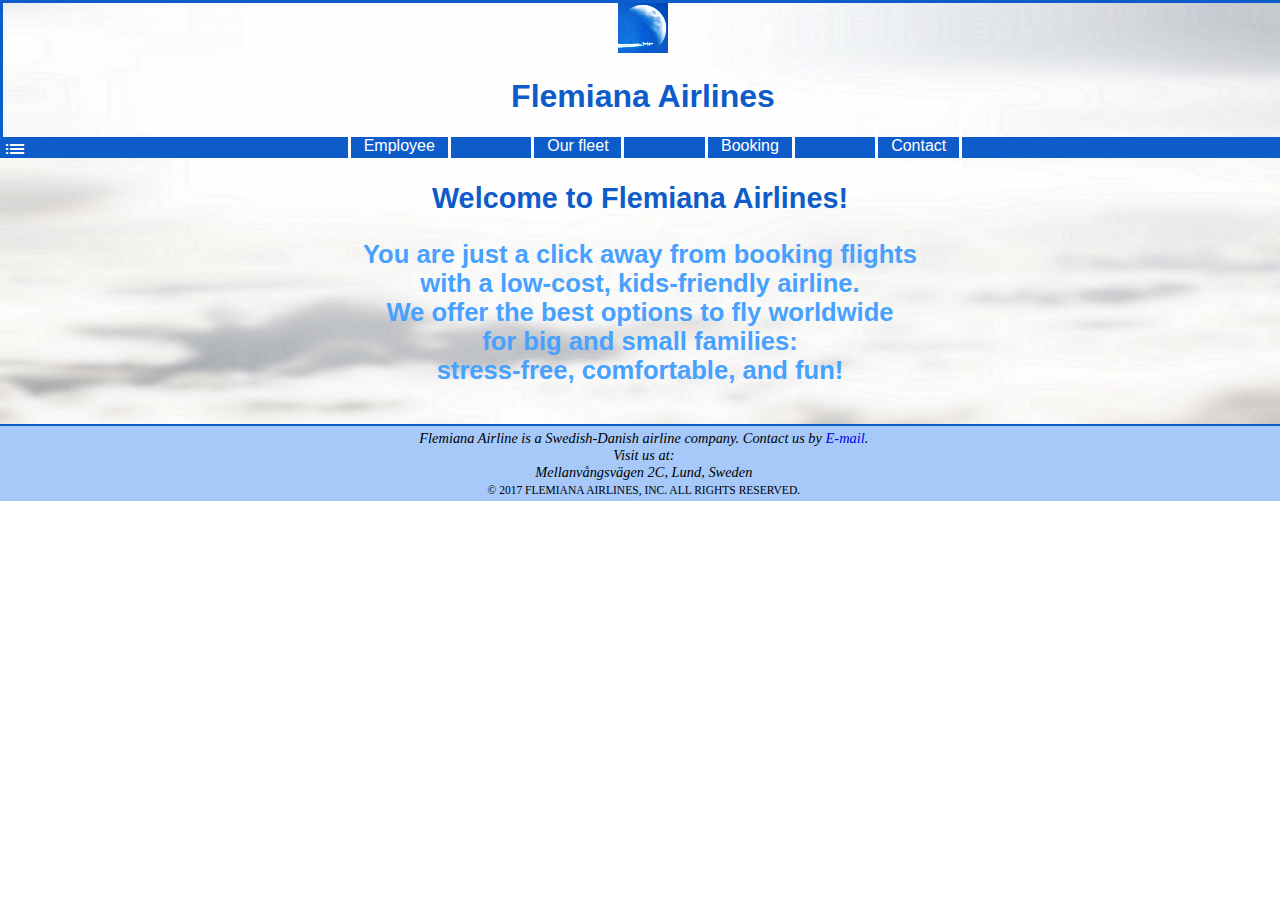
<file: javascript/dt146g-aircompany/labb4/index.html>
﻿<!DOCTYPE html>



<!--

	Iana Kalinichenko
	iaka1500
	iaka1500@student.miun.se
	DT146G, Labb 4, 2017-12-18


-->



<html>

	<head>
    
		<meta charset="UTF-8">
    
		<title>DT146G, Labb 4</title>

		<link rel="stylesheet" type="text/css" href="css/style.css" />
		<link rel="stylesheet" href="https://fonts.googleapis.com/icon?family=Material+Icons">

	</head>


	<body>

		<header class="huvudsektion">
 

			<img class="logotyp" 
              			src="img/logo.jpg"
              			alt="Flemiana Airline's logotype"
              			title="Welcome to Flemiana Airlines!"
				width=50
				height=50
            />  

			<h1>Flemiana Airlines</h1>



			<nav class="navigationslaenkar">
				<i class="material-icons">list</i>
				<div>
				<a href="employee.html">Employee</a>
              
				<a href="ourfleet.html">Our fleet</a>
               
				<a href="booking.html">Booking</a>
              
				<a href="contact.html">Contact</a>
  
				</div>  

			</nav>
		</header>

		<main>
			<section class="innehaalssektion">
				<h2>Welcome to Flemiana Airlines!</h2>			

				<p class="welcome">
					You are just a click away from booking flights 
					<br />
					with a low-cost, kids-friendly airline.
					<br />
					We offer the best options to fly worldwide 
					<br />
					for big and small families:
					<br />
					stress-free, comfortable, and fun!
				</p>
			</section>
		</main>

		<footer class="fotsektion">
 			
			<address>
				Flemiana Airline is a Swedish-Danish airline company.
				Contact us by <a href="mailto:iaka1500@student.miun.se">E-mail</a>.
				<br />
				Visit us at:
				<br />
				Mellanvångsvägen 2C, Lund, Sweden
			</address> 

			<span class="copyright">&copy; 2017 Flemiana Airlines, Inc. All rights reserved.</span>
		</footer>
	</body>

</html>
</file>
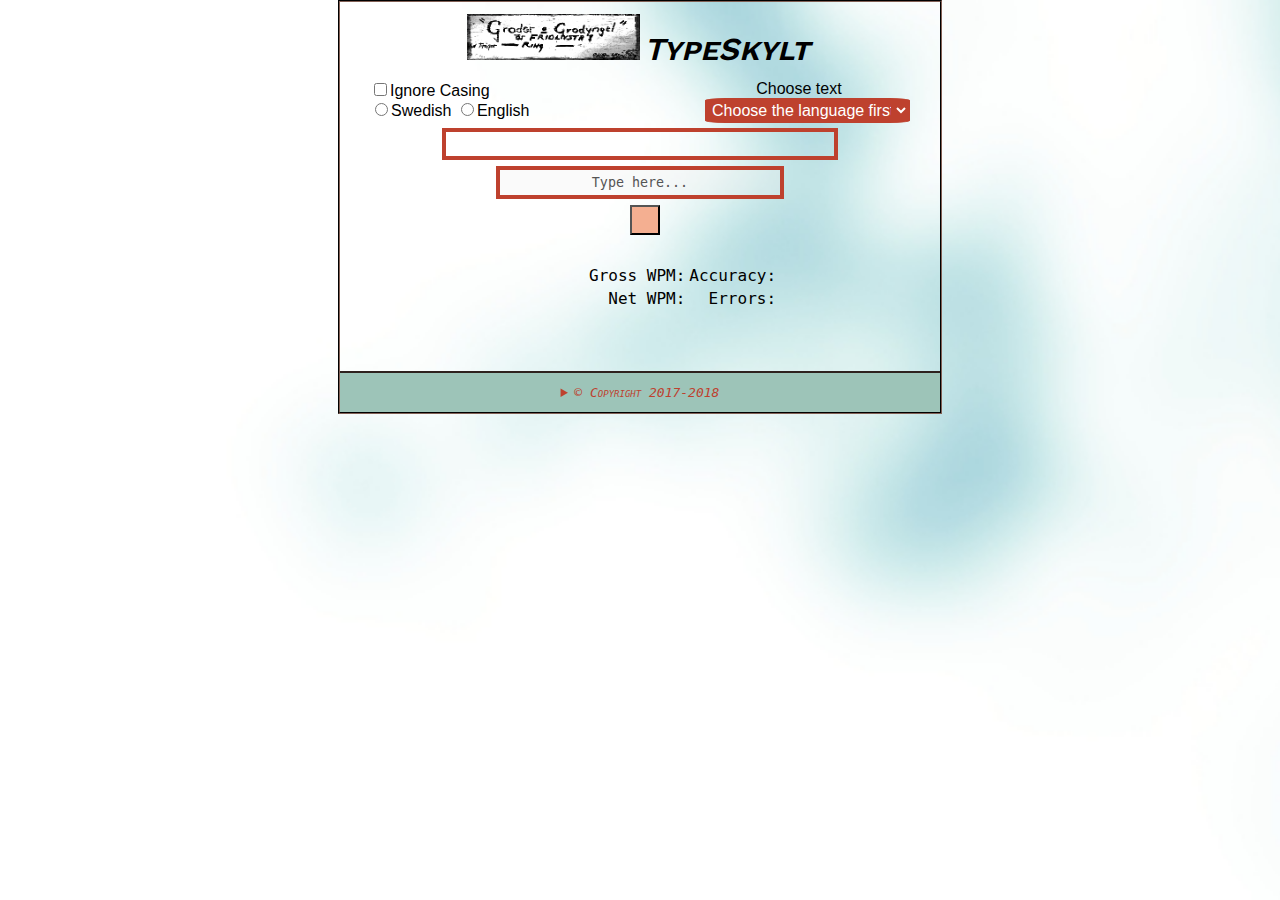
<file: javascript/dt146g-typing-trainer/projekt/index.html>
<!DOCTYPE html>

<!--
Iana Kalinichenko
iaka1500
iaka1500@student.miun.se
DT146G Projektarbete, HTML-sida
December 2017 - Januari 2018
-->

<html lang="en">
<head>
    <meta charset="UTF-8">

    <link rel="stylesheet" type="text/css" href="css/style.css" />

    <script src="js/main.js" type="text/javascript"></script>

    <title>DT146G HT17, Project, Iana Kalinichenko</title>
</head>
<body>
    <header>
        <img src="img/logo.jpg" alt="Application's logo" class="logo">
        <h1 class="logo-label">TypeSkylt</h1> <!-- The project description said to use "label" for application name,
                                                however it was unclear whether the <label>-tag was meant;
                                                in my opinion, semantically the <label>-tag does not fit for this purpose,
                                                that is why the ordinary <h1> was used. -->
    </header>

    <main>

        <form id="settings">
            <input type="checkbox" name="case-sensitivity" value="ignore-casing">Ignore Casing
            <br />
            <input id="swedishTexts" type="radio" name="swedish" value="sv">Swedish
            <input id="englishTexts" type="radio" name="english" value="en">English
        </form>

        <form id="textChooser">
            <label for="texts">Choose text</label>
            <br />
            <select id="texts" name="texts">
                <option id="text1" value="text1">Choose the language first</option>
                <option id="text2" value="text2">Choose the language first</option>
                <option id="text3" value="text3">Choose the language first</option>
            </select>
        </form>

        <br />

        <article id="textToType" class="bordered-content">
            <h3 id="textTitle"></h3>
            <h6 id="textAuthor"></h6>
            <p id="textContent"></p>
        </article>

        <form id="typedText">
            <textarea id="textInput" name="textInput" class="bordered-content" rows="1" disabled>Type here...</textarea>
            <button type="button" id="playButton"></button>
        </form>

        <section id="statistics">
            <table>
                <tr>
                    <td>Gross WPM: <span id="grossWPM" class="data"></span></td>
                    <td>Accuracy: <span id="accuracy" class="data"></span></td>
                </tr>
                <tr>
                    <td>Net WPM: <span id="netWPM" class="data"></span></td>
                    <td>Errors: <span id="errors" class="data"></span></td>
                </tr>
            </table>
        </section>

    </main>

    <footer>
        <details>
            <summary>&copy; Copyright 2017-2018</summary>
            <p> - by Iana Kalinichenko. No Rights Reserved.</p>
            <address><a href="mailto:iaka1500@student.miun.se">Contact me -> </a></address>
        </details>
    </footer>
</body>
</html>
</file>
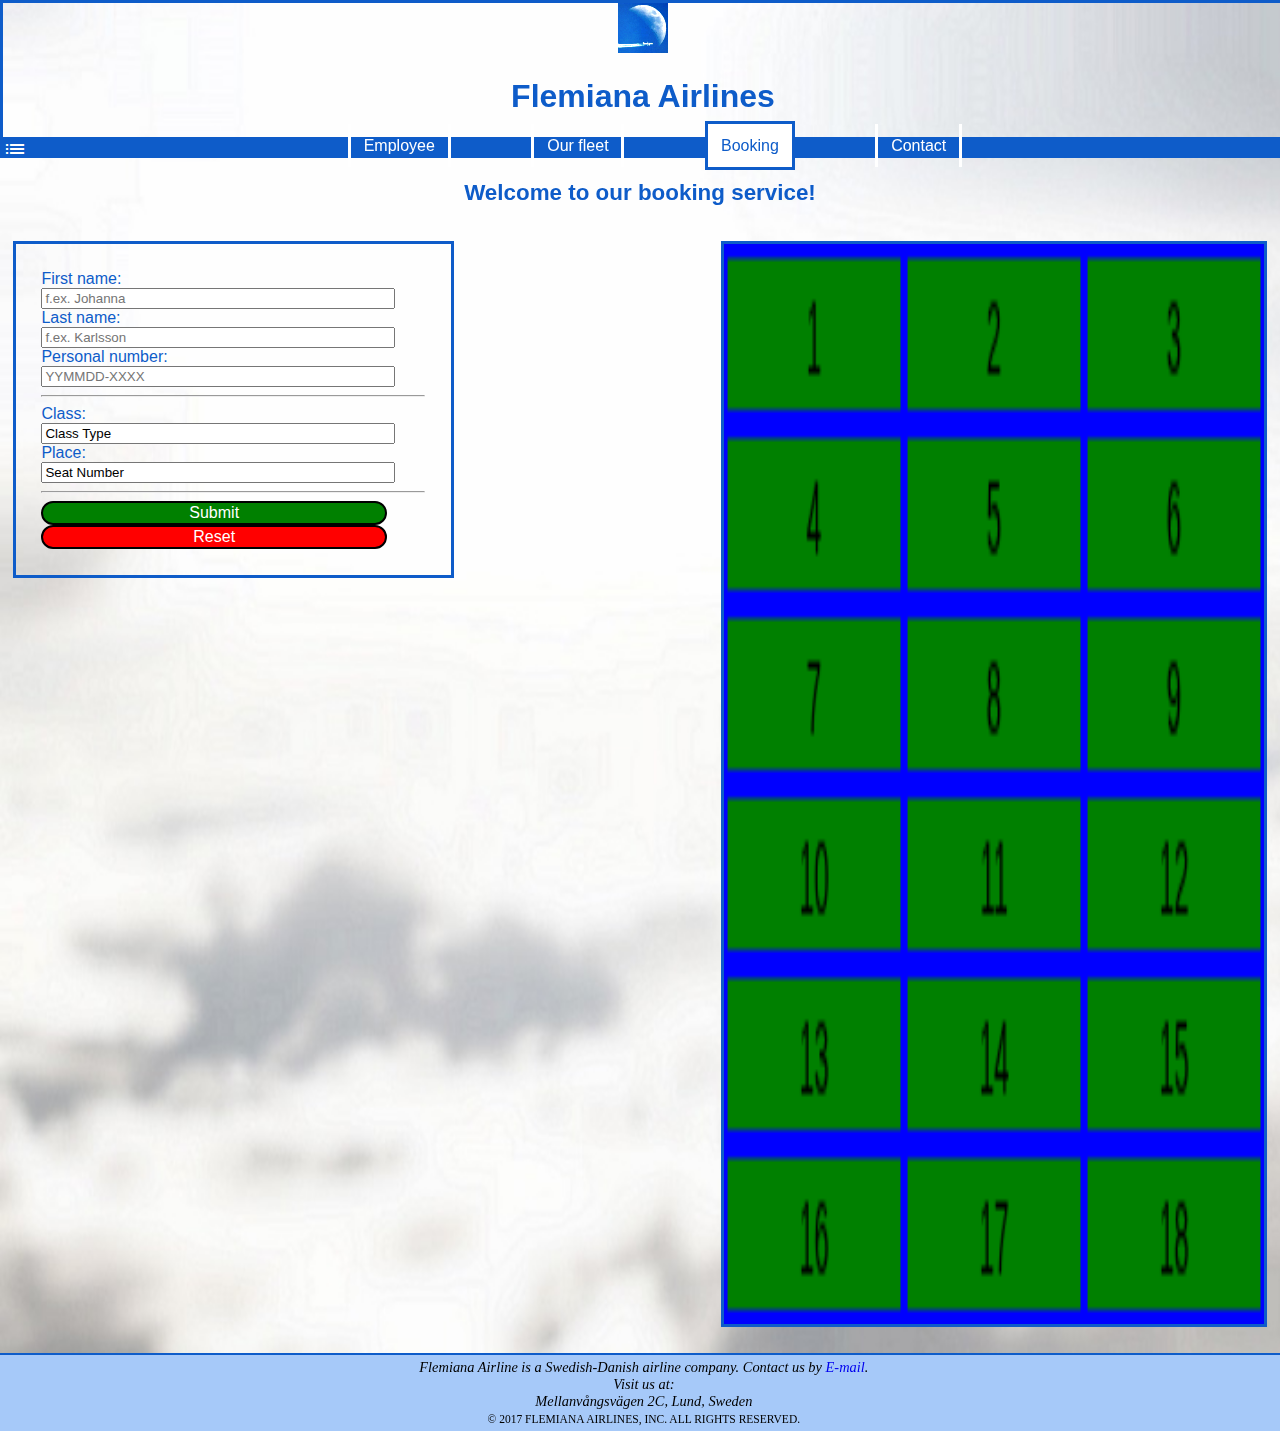
<file: javascript/dt146g-aircompany/labb4/booking.html>
﻿<!DOCTYPE html>



<!--

	Iana Kalinichenko
	iaka1500
	iaka1500@student.miun.se
	DT146G, Labb 4, 2017-12-18


-->



<html>

	<head>
    
		<meta charset="UTF-8">
    
		<title>DT146G, Labb 4, Booking</title>
		<script src="js/main.js" type="text/javascript"></script>
		<link rel="stylesheet" type="text/css" href="css/style.css" />
		<link rel="stylesheet" href="https://fonts.googleapis.com/icon?family=Material+Icons">

	</head>


	<body>

		<header class="huvudsektion">
 

			<img class="logotyp" 
              			src="img/logo.jpg"
              			alt="Flemiana Airline's logotype"
              			title="Welcome to Flemiana Airlines!"
						width=50
						height=50
            		/>  

			<a href="index.html"><h1>Flemiana Airlines</h1></a>



			<nav class="navigationslaenkar">
				<i class="material-icons">list</i>
				<div>
					<a href="employee.html">Employee</a>
              
					<a href="ourfleet.html">Our fleet</a>
               
					<a  class= "chosen" href="booking.html">Booking</a>
              
					<a href="contact.html">Contact</a>
    
				</div>
			</nav>
		</header>

		
		<main>
			<section class="innehaalssektion" id="inner">
				<h3>Welcome to our booking service!</h3>
				<canvas id="bookings"></canvas>
				<form id="bookingForm">
					First name:
					<input type="text" name="firstname" placeholder="f.ex. Johanna" required id="FN"/>
					<br />
					Last name:
					<input type="text" name="lastname" placeholder="f.ex. Karlsson" required id="LN"/>
					<br />
					Personal number:
					<input type="text" name="personnummer" placeholder="YYMMDD-XXXX" required id="PN"/>
					<hr />
					<label for="class">Class:</label>
					<input type="text" name="class" value="Class Type" readonly id="classInput"><br />
					<label for="place">Place:</label>
					<input type="text" name="place" value="Seat Number" readonly id="seatInput"><br />
					<hr />
					<input type="submit" value="Submit" id="submitButton">
					<input type="reset" value="Reset" id="resetButton">
				  </form>
				
			</section>
		</main>

		<footer class="fotsektion">
 			
			<address>
				Flemiana Airline is a Swedish-Danish airline company.
				Contact us by <a href="mailto:iaka1500@student.miun.se">E-mail</a>.
				<br />
				Visit us at:
				<br />
				Mellanvångsvägen 2C, Lund, Sweden
			</address> 

			<span class="copyright">&copy; 2017 Flemiana Airlines, Inc. All rights reserved.</span>
		</footer>
	</body>

</html>
</file>
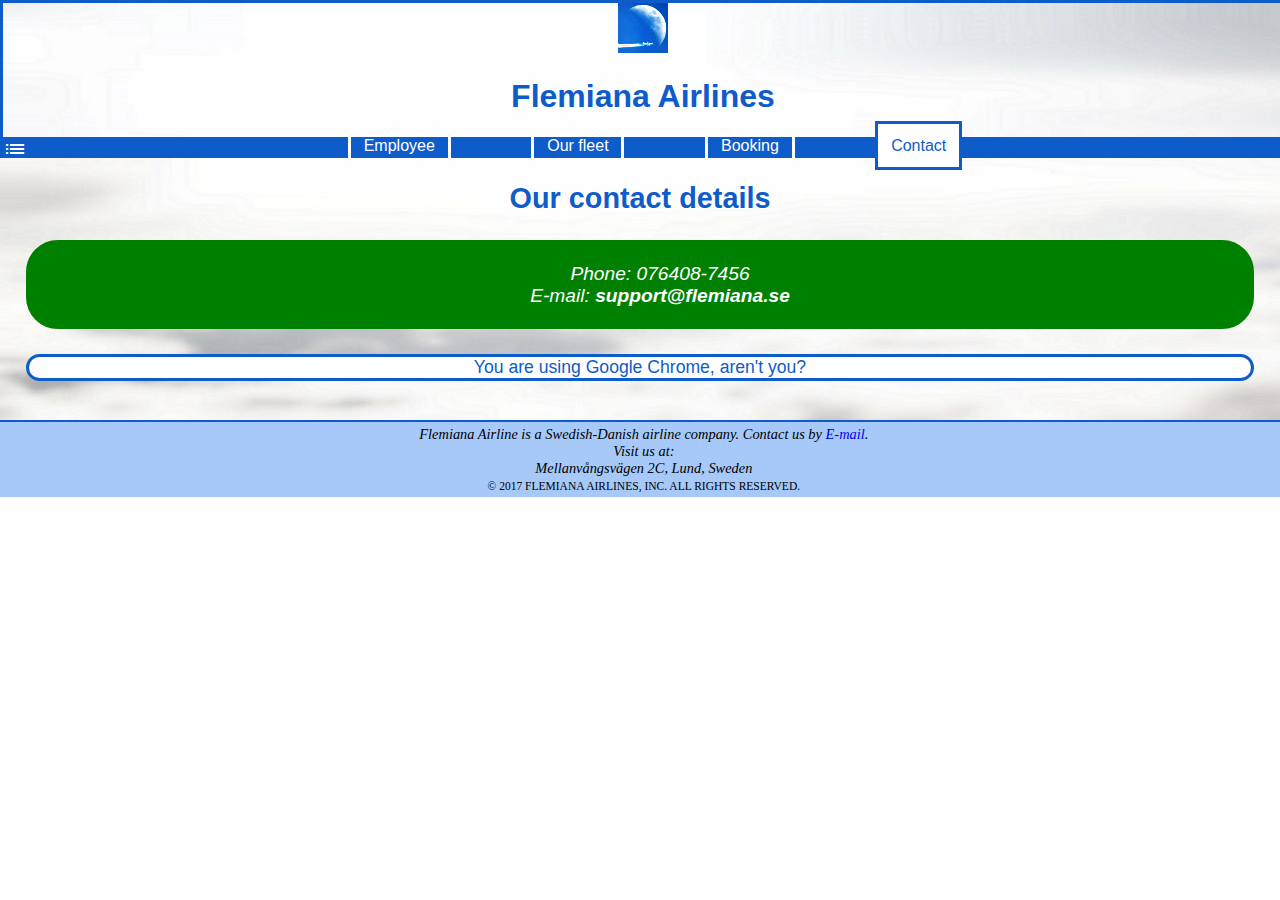
<file: javascript/dt146g-aircompany/labb4/contact.html>
﻿<!DOCTYPE html>


<!--

	Iana Kalinichenko
	iaka1500
	iaka1500@student.miun.se
	DT146G, Labb 4, 2017-12-18


-->



<html>

	<head>
    
		<meta charset="UTF-8">
		<title>DT146G, Labb 4, Contact</title>
		<script src="js/main.js" type="text/javascript"></script>
		<link rel="stylesheet" type="text/css" href="css/style.css" />
		<link rel="stylesheet" href="https://fonts.googleapis.com/icon?family=Material+Icons">

	</head>


	<body>

		<header class="huvudsektion">
 

			<img class="logotyp" 
              			src="img/logo.jpg"
              			alt="Flemiana Airline's logotype"
              			title="Welcome to Flemiana Airlines!"
						width=50
						height=50
            />  

			<a href="index.html"><h1>Flemiana Airlines</h1></a>




			<nav class="navigationslaenkar">
				<i class="material-icons">list</i>
				<div>
					<a href="employee.html">Employee</a>
              
					<a href="ourfleet.html">Our fleet</a>
               
					<a href="booking.html">Booking</a>
              
					<a class= "chosen" href="contact.html">Contact</a>
    
				</div>
			</nav>
		</header>


		<main>
			<section class="innehaalssektion">
				<h2>Our contact details</h2>
				<address class="contact-button"> <!-- HTML-element updated from div to address according to comments on Labb2 -->
					<ul>
						<li>Phone: 076408-7456</li>
						<li>E-mail: <a href="mailto:iaka1500@student.miun.se">support@flemiana.se</a></li>
					</ul>
				</address>
				
				<!--I took out the paragraph from a seperate container and just applied the container's style to teh paragraph-->
					<p id="browser"></p> 
	
			</section>
			

		</main>

		<footer class="fotsektion">
 			
			<address>
				Flemiana Airline is a Swedish-Danish airline company.
				Contact us by <a href="mailto:iaka1500@student.miun.se">E-mail</a>.
				<br />
				Visit us at:
				<br />
				Mellanvångsvägen 2C, Lund, Sweden
			</address> 

			<span class="copyright">&copy; 2017 Flemiana Airlines, Inc. All rights reserved.</span>
		</footer>
	</body>

</html>
</file>
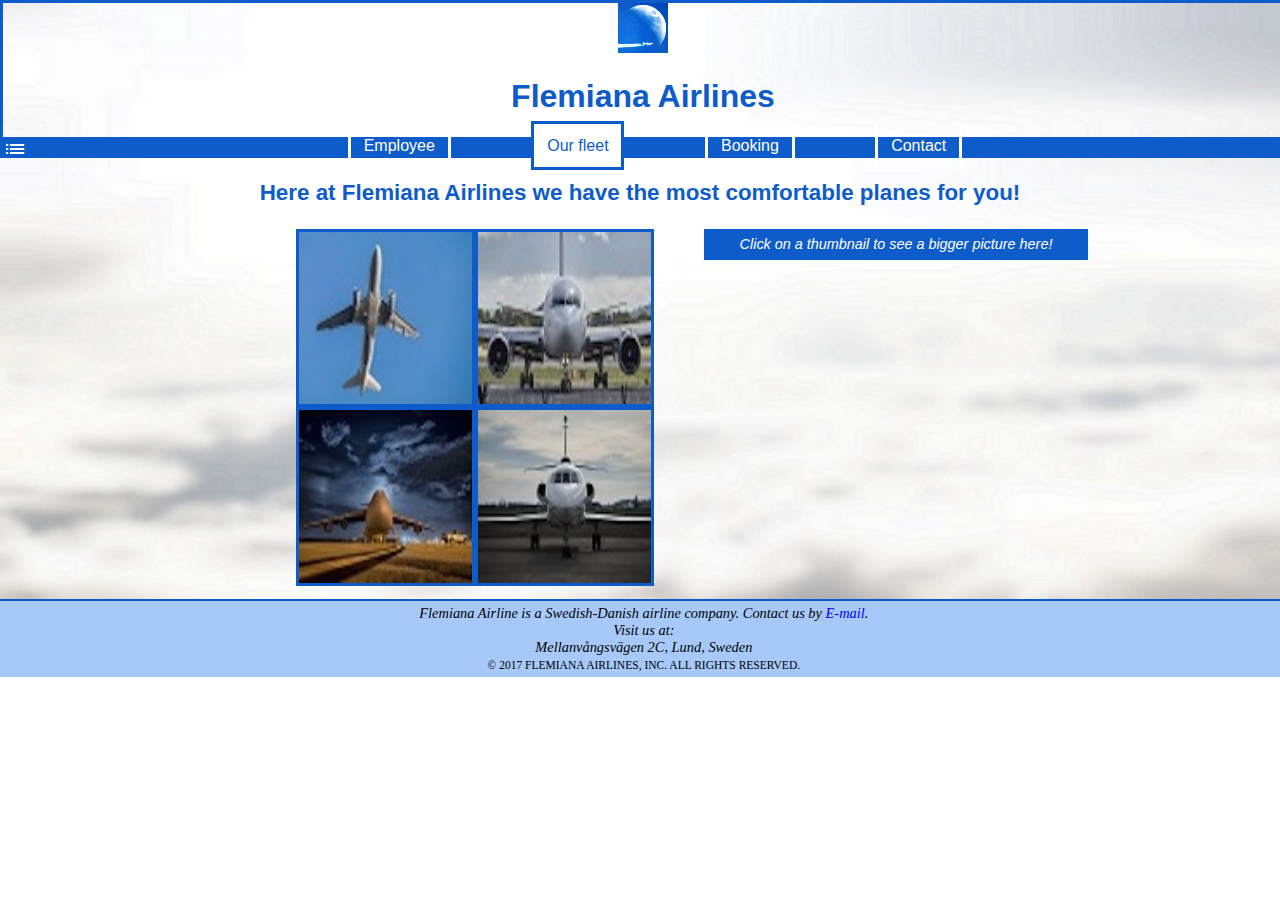
<file: javascript/dt146g-aircompany/labb4/ourfleet.html>
﻿<!DOCTYPE html>



<!--

	Iana Kalinichenko
	iaka1500
	iaka1500@student.miun.se
	DT146G, Labb 4, 2017-12-18


-->



<html>

	<head>
    
		<meta charset="UTF-8">
    
		<title>DT146G, Labb 4, Our fleet</title>
		<script src="js/main.js" type="text/javascript"></script>
		<link rel="stylesheet" type="text/css" href="css/style.css" />
		<link rel="stylesheet" href="https://fonts.googleapis.com/icon?family=Material+Icons">

	</head>


	<body>

		<header class="huvudsektion">
 

			<img class="logotyp"
              			src="img/logo.jpg"
              			alt="Flemiana Airline's logotype"
              			title="Welcome to Flemiana Airlines!"
						width=50
						height=50
            		/>  

			<a href="index.html"><h1>Flemiana Airlines</h1></a>



			<nav class="navigationslaenkar">
				<i class="material-icons">list</i>
				<div>
					<a href="employee.html">Employee</a>
              
					<a class= "chosen" href="ourfleet.html">Our fleet</a>
               
					<a href="booking.html">Booking</a>
              
					<a href="contact.html">Contact</a>
 
				</div>   

			</nav>
		</header>

		<main>
			<section class="innehaalssektion">
				<h3>Here at Flemiana Airlines we have the most comfortable planes for you!</h3>
				
				<section id="thumbnails">
				<figure>
					<img class="thumbnail-pic"
              			src="img/plane-1-small.jpg"
              			alt="Godskairbus 227"
						id="thumb1"
            		/> 
					
					<img class="thumbnail-pic"
              			src="img/plane-2-small.jpg"
              			alt="Godskairbus 334"
						id="thumb2"
            		/> 
				</figure>
				<figure>
					<img class="thumbnail-pic"
              			src="img/plane-3-small.jpeg"
              			alt="GodskeJet Lux27"
						id="thumb3"
            		/>
					<img class="thumbnail-pic"
              			src="img/plane-4-small.jpeg"
              			alt="GodskeJet Lux34"
						id="thumb4"
            		/> 
				</figure>	
			</section>
				<section id="realpic">
					<p>Click on a thumbnail to see a bigger picture here!</p>
				</section>
			</section>
		</main>

		<footer class="fotsektion">
 			
			<address>
				Flemiana Airline is a Swedish-Danish airline company.
				Contact us by <a href="mailto:iaka1500@student.miun.se">E-mail</a>.
				<br />
				Visit us at:
				<br />
				Mellanvångsvägen 2C, Lund, Sweden
			</address> 

			<span class="copyright">&copy; 2017 Flemiana Airlines, Inc. All rights reserved.</span>
		</footer>
	</body>

</html>
</file>
<file: javascript/dt146g-aircompany/labb4/css/style.css>
﻿/*******************************************************************************
 
* Laboration 4, Kurs: DT146G
 
* File: style.css
 
* Desc: Style sheets for laboration 4
 
* 
 
* Iana Kalinichenko
 
* iaka1500
 
* iaka1500@student.miun.se
 
******************************************************************************/

/* General style*/

		body {
            max-width: 960px; /* It was a bit unclear whether 
			this requirement should be kept from the previous lab or whether it should be change to the responsive version,
			but since it's overriden by @media-rules, it doesn't matter much*/
			text-align: center;  
			background-image: url("../img/background.jpg");  
			background-repeat: no-repeat;
			background-size: 110% 100%;
			margin: 0px;
			padding: 0px;
            	}

		a {
            text-decoration: none;
            	}

		.huvudsektion {
            		border-style: solid;
			border-color: rgb(14,92,201);
			border-width: 0.2em;
			height: 26%;
			width: 100%;
            	}

		h1 {
            font-family: "Lucida Sans Unicode", "Lucida Grande", sans-serif;
			color: rgb(14,92,201);
            	}

		.navigationslaenkar {
            background-color: rgb(14,92,201);
			width: 100%;
			height: 15%;
            	}

		.innehaalssektion {
            		height: 66%;
            	}

		h2 {
            font-family: Candara, sans-serif;
			color: rgb(14,92,201);
			font-size: 1.6em;
            	}

		.welcome {
            color: rgb(72, 161, 255);
			font-weight: bold;
			font-size: 1.5em;
			font-family: Candara, sans-serif;
            	}

		.fotsektion {
            border-top-style: solid;
			border-top-color: rgb(14,92,201);
			border-top-width: 0.2em;
			background-color: rgb(166,201,249);
			font-size: 0.8em;
			padding: 0.3%;
			width: 100%;
			float: left;
			margin-top: 1%;
            	}

		.copyright {
 			font-size: 0.7em;
			text-transform: uppercase;
            	}
		
		nav i {
    		float: left;
			color: white;
		}

		nav a {
            color: white;
			padding: 1%;
			margin: 3%;
			font-family: "Lucida Sans Unicode", "Lucida Grande", sans-serif;
			border-left-style: solid;
			border-right-style: solid;
			text-align: center;
			height: 10%;
			font-size: 1em;
            	}

		a.chosen {
            background-color: white;
			color: rgb(14,92,201);
			border-style: solid;
			
            	}

		h3 {
            font-family: Candara, sans-serif;
			color: rgb(14,92,201);
			font-size: 1.3em;
	
            	}

		ul {
            font-size: 0.9em;
			font-family: Candara, sans-serif;
			list-style-type: none;
            	}

		ul strong {
            		color: rgb(166,201,249);
            	}

		p, #bookingForm {
            font-family: Candara, sans-serif;
			color: rgb(14,92,201);
			font-size: 1em;
            	}

		.contact-button {
			margin: 2%;
			padding: 0%;
 			border-style: solid;
			border-color: white;
			background-color: white;
			border-radius: 2em;
            	}

		#browser {
			margin: 2%;
			padding: 0%;
 			border-style: solid;
			border-color: rgb(14,92,201);
			background-color: white;
			border-radius: 2em;
			position: relative;
			z-index: -1; /*otherwise, it covers the menu on a small screen*/
            	}

		.thumbnail-pic {
			border-style: solid;
			border-color: rgb(14,92,201);
			margin: 0%;
			padding: 0%;
			width: 40%;
			float: left;
            	}

		#thumbnails{
			background-color: rgb(14,92,201);
			width: 40%;
			margin: 1% 1% 1% 20%;
            	}

		#realpic{
			background-color: rgb(14,92,201);
			width: 30%;
			margin: 1% 10% 1% 55%;
            	}
		
		#realpic figure{
			background-color: rgb(14,92,201);
			width: 100%;
			height: 100%;
			margin: 0;
			padding: 0;
            	}
		
		#realpic img{
			background-color: rgb(14,92,201);
			width: 70%;
			margin: 0;
			padding: 1%;
            	}
		
		section section p, figcaption{
			padding: 2%;
			color: white;
			font-size: 90%;
			font-style: italic;
            	}

		figcaption{
			padding: 2.5%;
			color: white;
			font-style: normal;
				}
		
		#bookings{
			width: 90px;
			height: 180px;
			border-style: solid;
			border-color: rgb(14,92,201);
			margin: 1%;
			padding: 0%;
			z-index: -1;
			float: right;
				}

		section div {
			
			position: absolute;
			z-index: 1;
				}

		#bookingForm{
			width: 30%;
			border-style: solid;
			border-color: rgb(14,92,201);
			text-align: left;
			margin: 1%;
			padding: 2%;
			float: left;
				}

		input{
			width: 90%;
				}

		hr{
			color: rgb(14,92,201);
				}
		#submitButton, #resetButton {
			border-style: solid;
			border-radius: 1em;
			font-family: Candara, sans-serif;
			color: white;
			font-size: 1em;
				}
		
		#submitButton{
			background-color: green;
				}
						
		#resetButton{
			background-color: red;
				}

/* Styles adapted to different screen resolutions */

@media screen and (max-width: 480px){
        	body {
            max-width: 100%;
			background-size: cover;
            	}

		.navigationslaenkar {
			width: 25px;
			height: 25px;
			padding: 0%;
			margin: 0%;
			cursor: pointer;
			float: left;
			position: relative;
    		display: inline-block;
            	}

		h2 {
			font-size: 1.3em;
            	}

		.welcome {
			font-size: 1.2em;
            	}

		.fotsektion {
			font-size: 0.7em;
            	}

		.copyright {
 			font-size: 0.6em;
            	}

		.navigationslaenkar a {
			border: none;
			display: none;
            	}

		.navigationslaenkar:hover a{
			width: 500%;
    		display: block;
			background-color: rgb(14,92,201);
		}

		a.chosen {
			color: white;
			border: none;
			font-weight: bold;
            	}

		.contact-button {
			border-color: red;
			color: white;
			background-color: red;
            	}

		.contact-button a {
			color: white;
			font-weight: bold;
				}
		
		#bookings{
			width: 90px;
			height: 180px;
				}
}/*end screen and (max-width: 480px)*/


@media screen and (min-width: 481px) and (max-width: 1024px){
        	body {
            		max-width: 100%;
            	}

		nav a {
            		font-size: 0.9em;
            	}

		.contact-button {
			border-color: blue;
			color: white;
			background-color: blue;

            	}

		.contact-button a {
			color: white;
			font-weight: bold;
				}
		
		#bookings{
			width: 270px;
			height: 540px;
				}
}/*end screen and (min-width: 481px) and (max-width: 1024px)*/

@media screen and (min-width: 1025px) {
        	body {
            		max-width: 100%;
            	}

		h1 {
			font-size: 2em;
            	}

		h2 {
			font-size: 1.8em;
            	}

		.welcome {
			font-size: 1.6em;
            	}

		.fotsektion {
			font-size: 0.9em;
            	}

		.copyright {
 			font-size: 0.8em;
            	}

		h3 {
            		font-size: 1.4em;
            	}

		ul {
            		font-size: 1.2em;
            	}

		p {
			font-size: 1.1em;
            	}

		.contact-button {
			border-color: green;
			color: white;
			background-color: green;
            	}

		.contact-button a {
			color: white;
			font-weight: bold;
				}
		
		#bookings{
			width: 540px;
			height: 1080px;
				}
}/*end screen and (min-width: 1025px) */

@media print{

		body { 
			background-color: white;  
            	}

		.huvudsektion {
			border: none;
            	}

		h1 {
            font-family: serif;
			color: blue;
            	}


		h2 {
            font-family: serif;
			color: black;
            	}

		.welcome {
            color: black;
			font-family: serif;
            	}

		.fotsektion {
            border-top-style: solid;
			border-top-color: blue;
			background-color: white;
            	}

		
		.logotyp, .navigationslaenkar, i, #browser, #realpic{
    			display: none;
		}
}/*end print*/
</file>
<file: javascript/dt146g-typing-trainer/projekt/css/style.css>
/*
** Iana Kalinichenko
** iaka1500
** iaka1500@student.miun.se
** DT146G Projektarbete, stylesheet
** December 2017 - Januari 2018
*/

/* Main parts */
html{
    background: url("../img/background.jpg") no-repeat center fixed;
    background-size: cover;
}

body {
    width: 600px;
    margin: auto;
    padding: 0;
    border: 2px groove #2E221E;
}

header {
    height: 30%;
    margin: auto;
    padding: 2%;
}

main {
    height: 50%;
    margin: 0% 5% 10%;
    font-family: Calibri, sans-serif;
}

footer {
    height: 20%;
    background-color:  #9DC4B8;
    border-top: 2px solid #2E221E;
    margin: auto;
    padding: 2%;
    text-align: center;
    color: #BE412E;
    font-family: "American Typewriter Light", Consolas, monospace;
    font-size: small;
    font-style: italic;
    font-variant: small-caps;
    font-stretch: expanded;
}

footer p {
    margin: 0%;
    padding: 0%;
}

br {
    margin: 5%;
    clear: right;
}

label {
    text-align: center;
    margin: auto;
    padding: 1% 25%;
}

form select {
    width: 100%;
    background-color: #BE412E;
    color: white;
    font-family: Calibri, sans-serif;
    font-size: 100%;
    padding: 1%;
    border-style: solid;
    border-color: #BE412E;
    border-radius: 10%;
}

h3 {
    margin: 0;
    text-align: center;
    font-style: italic;
    color: #BE412E;
    font-family: "Libre Baskerville", sans-serif;
}

h6 {
    margin: 0;
    text-align: center;
    font-style: italic;
    color: #F4AF91;
}

article p{
    text-align: left;
    font-family: "American Typewriter Regular", Inconsolata, monospace;
    font-size: small;
    color: black;
}

button {
    width: 30px;
    height: 30px;
    margin-top: 1%;
    margin-left: 260px;
    margin-right: 300px;
    margin-bottom: auto;
    background-color: #F4AF91;
}

textarea {
    resize: none;
}

button[value="start"] {
    background-image: url("../img/start.png");
    background-repeat: no-repeat;
    background-size: 100%;
    background-position: center;
}

button[value="stop"] {
    background-image: url("../img/stop.jpg");
    background-repeat: no-repeat;
    background-size: 70%;
    background-position: center;
}

/* Links */
footer a:link {
    text-decoration: none;
    color: #2E221E;
    font-weight: bold;
    font-style: normal;
    margin: 0%;
    padding: 0%;
}

footer a:visited {
    text-decoration: none;
}

footer a:hover, footer a:active {
    text-decoration: underline;
}

/* Classes */
.logo {
    width: 30%;
    margin-left: 20%;
}

.logo-label {
    width: 30%;
    display: inline;
    font-family: "WorkSans SemiBold", "Lucida Bright", sans-serif;
    font-style: italic;
    font-variant: small-caps;
    animation: animate 1s ease-in-out infinite;
}

.bordered-content {
    display: block;
    width: 70%;
    margin: auto;
    border-style: solid;
    border-width: 0.3em;
    border-color: #BE412E;
    padding: 1%;
}

.marked {
    background-color: gainsboro;
    font-weight: bold;
}

.correct {
    color: cadetblue;
}

.incorrect {
    color: red;
}

.data {
    color: #BE412E;
}

/* Individual elements */
#settings {
    float: left;

}

#textChooser {
    float: right;
    padding-bottom: 1%;

}

#textInput {
    margin-top: 1%;
    margin-left: auto;
    margin-right: auto;
    margin-bottom: auto;
    width: 50%;
    text-align: center;
}

#statistics {
    margin-top: 5%;
    margin-left: 40%;
    width: 60%;
    text-align: right;
    font-family: "American Typewriter Light", Menlo, monospace;
}

/* Fonts */
@font-face {
    font-family: "Libre Baskerville";
    src: url(../font/LibreBaskerville-Regular.ttf);
    font-weight: normal;
}

@font-face {
    font-family: "WorkSans SemiBold";
    src: url(../font/WorkSans-SemiBold.ttf);
    font-weight: bold;
}

/* Animation */
@keyframes animate {
    from { font-size: 150%; text-shadow: 2px 2px  #9DC4B8; color: #2E221E;}
    to { font-size: 151%; text-shadow: 2px 2px  #2E221E; color: #9DC4B8;}
}
</file>
